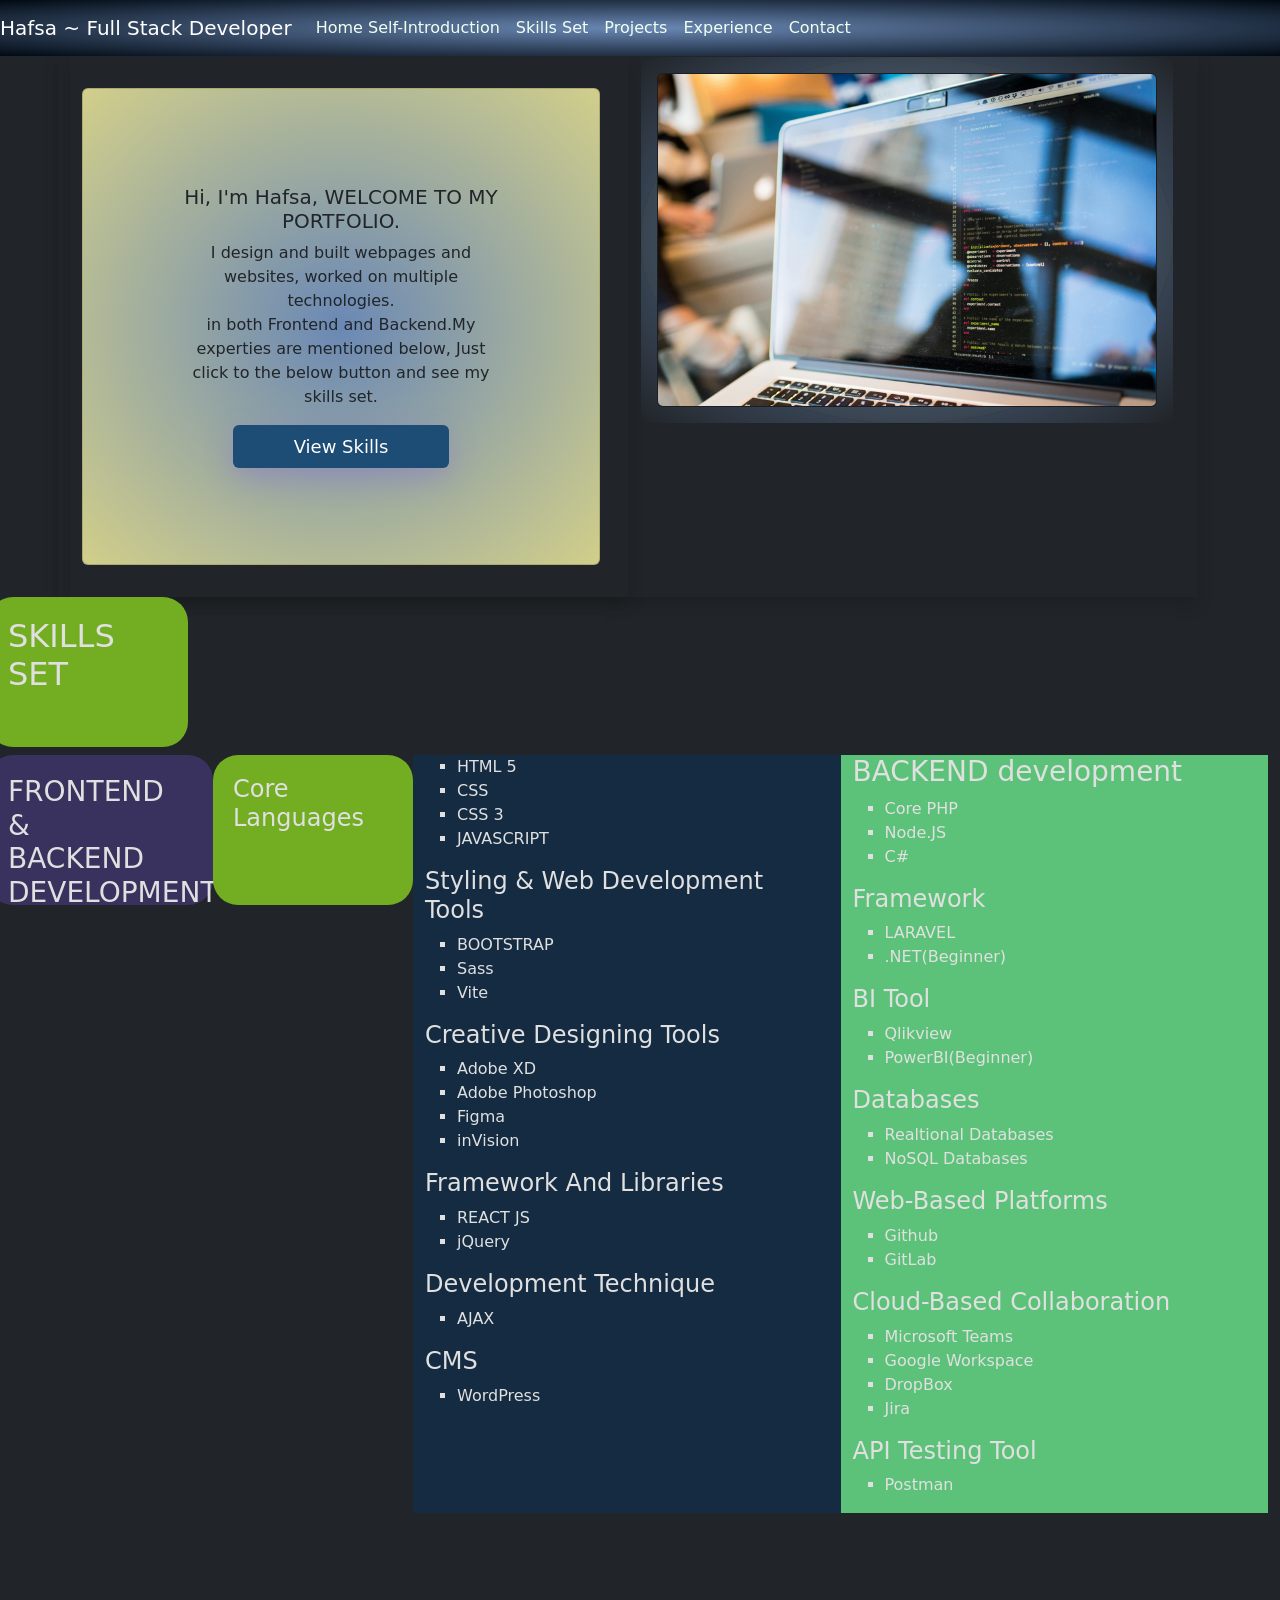
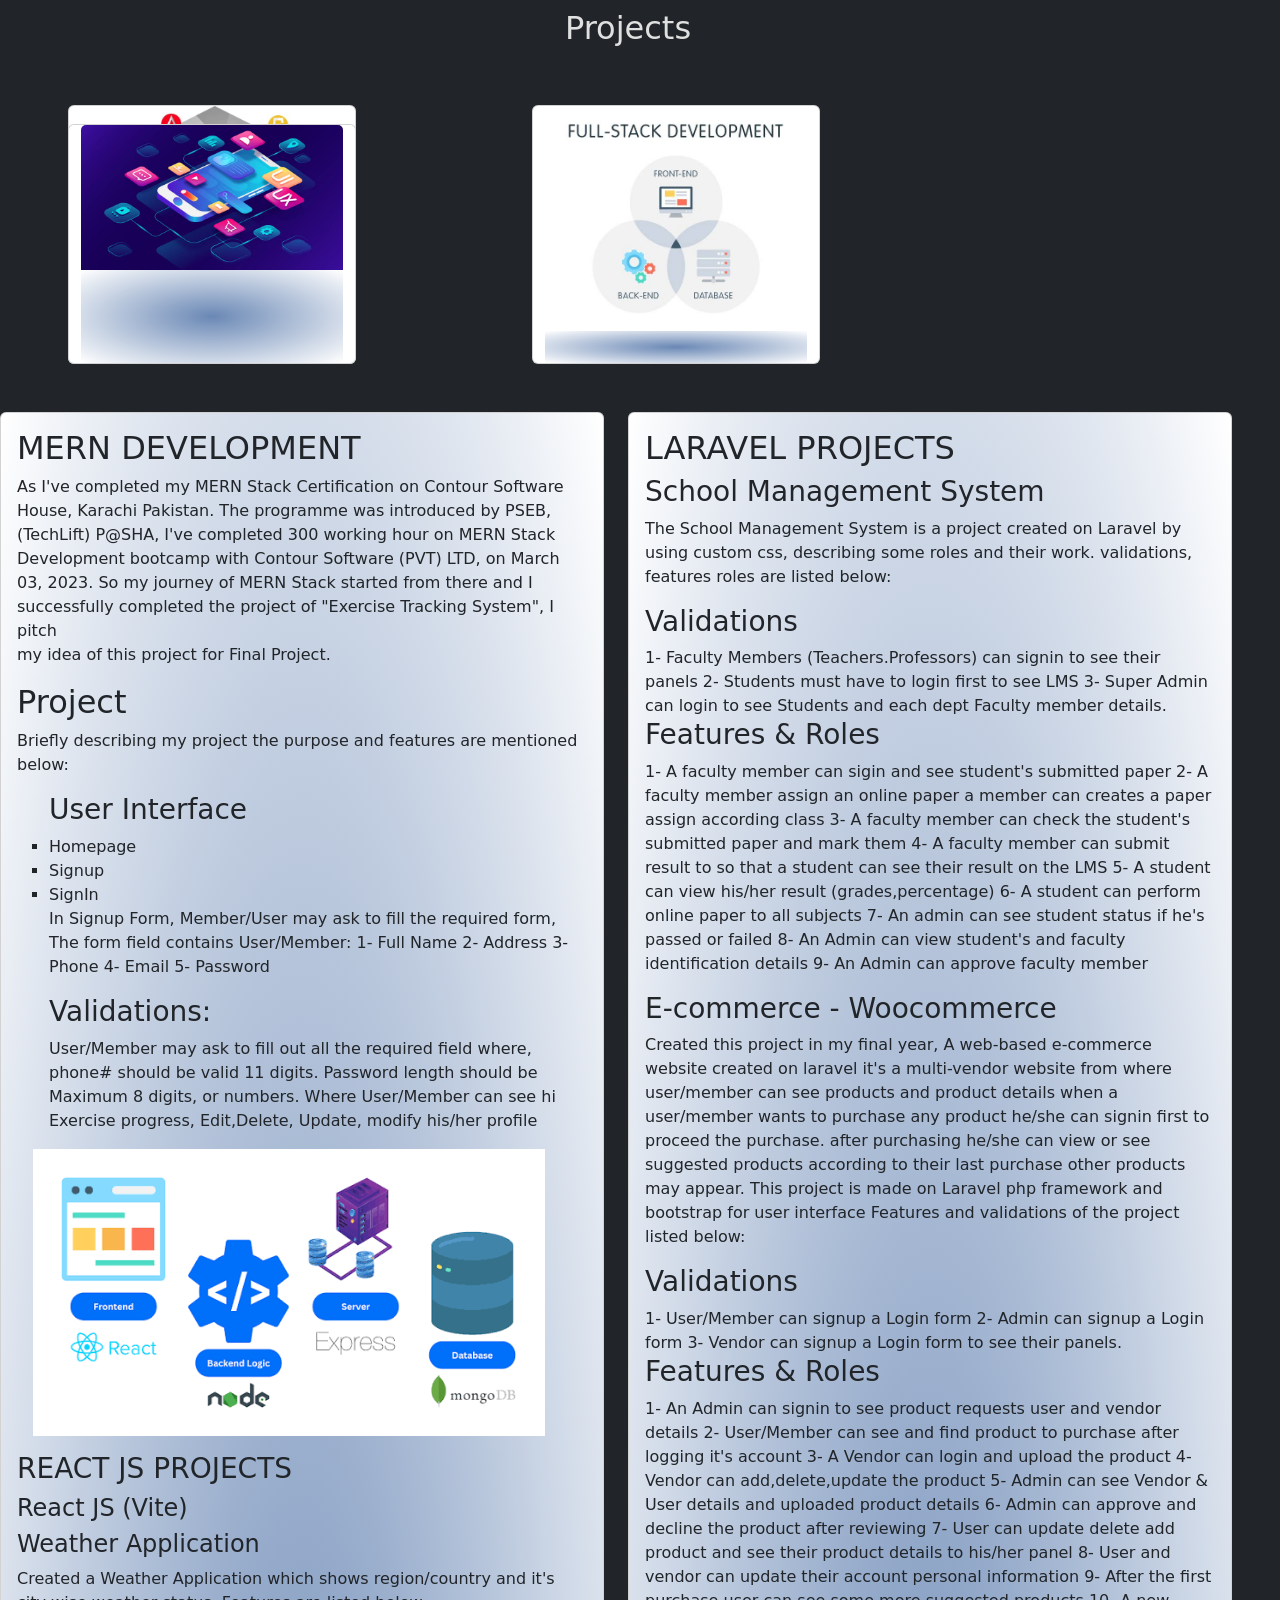
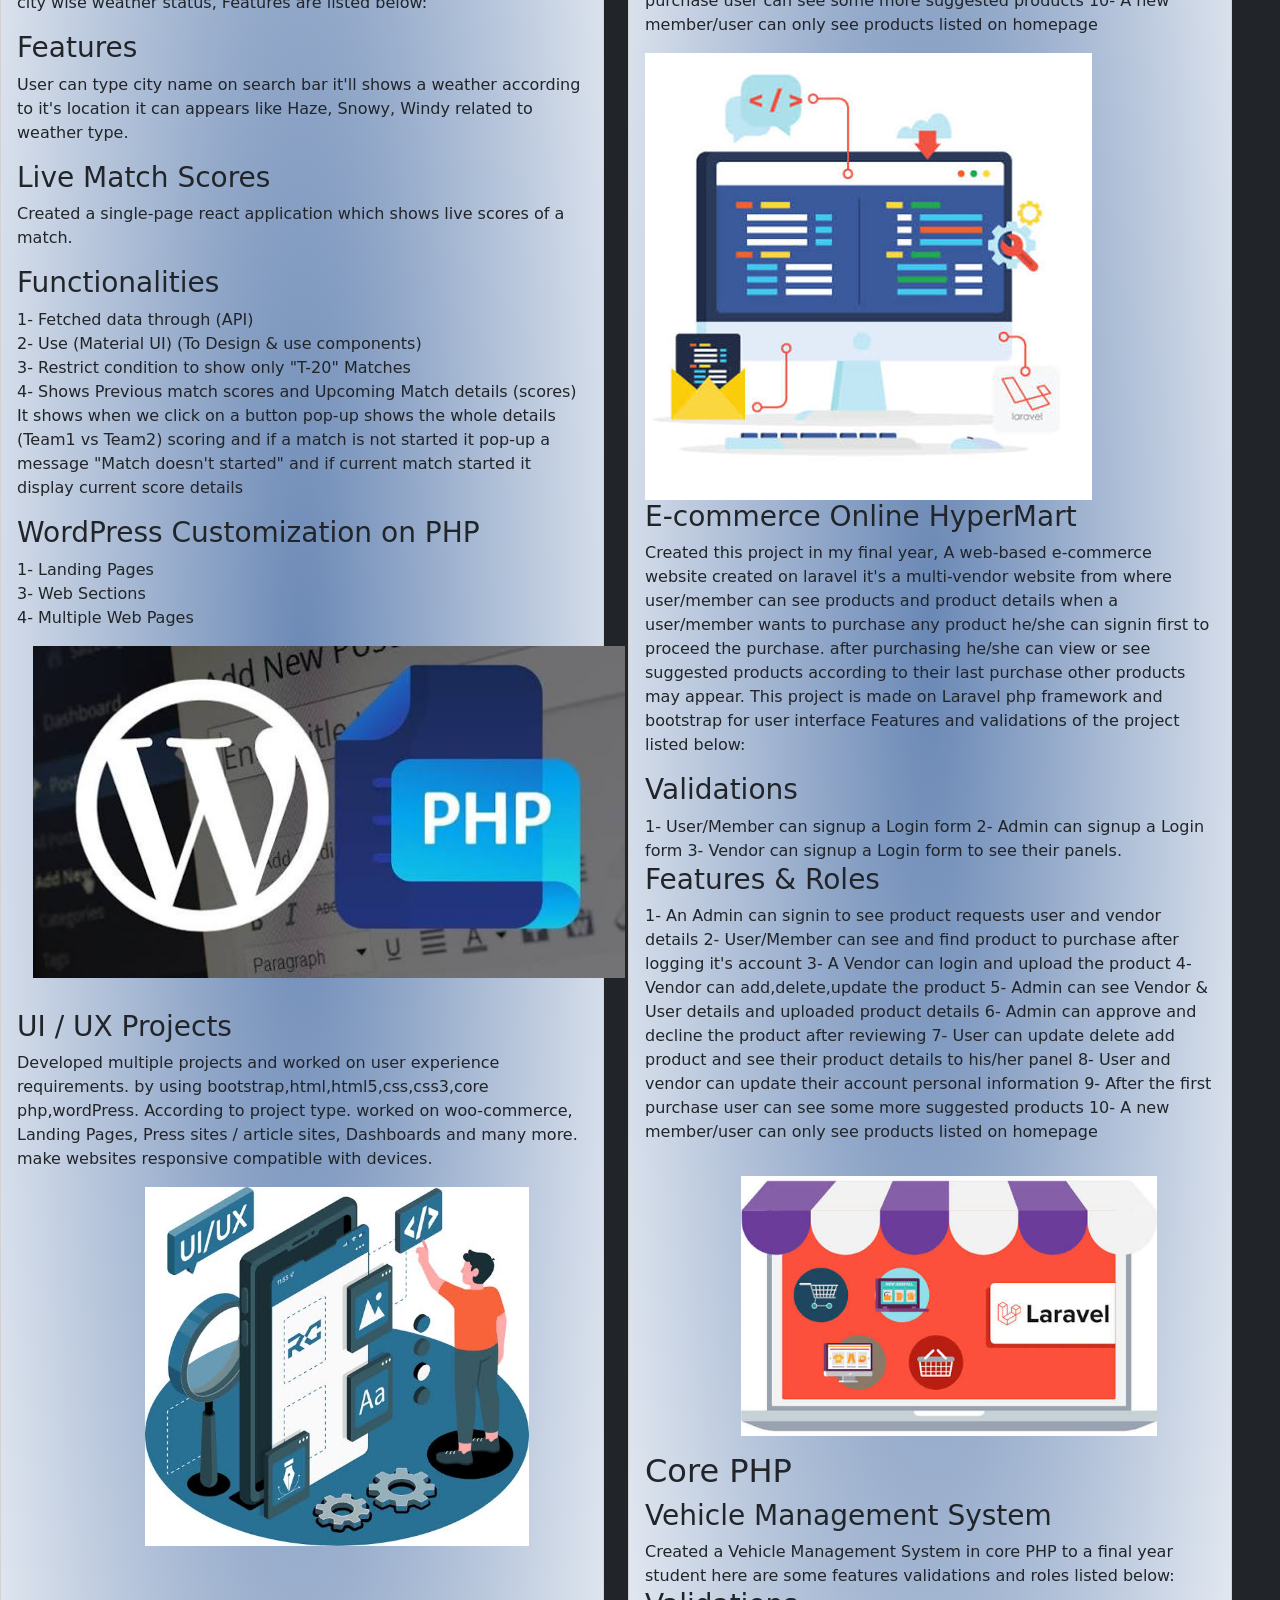
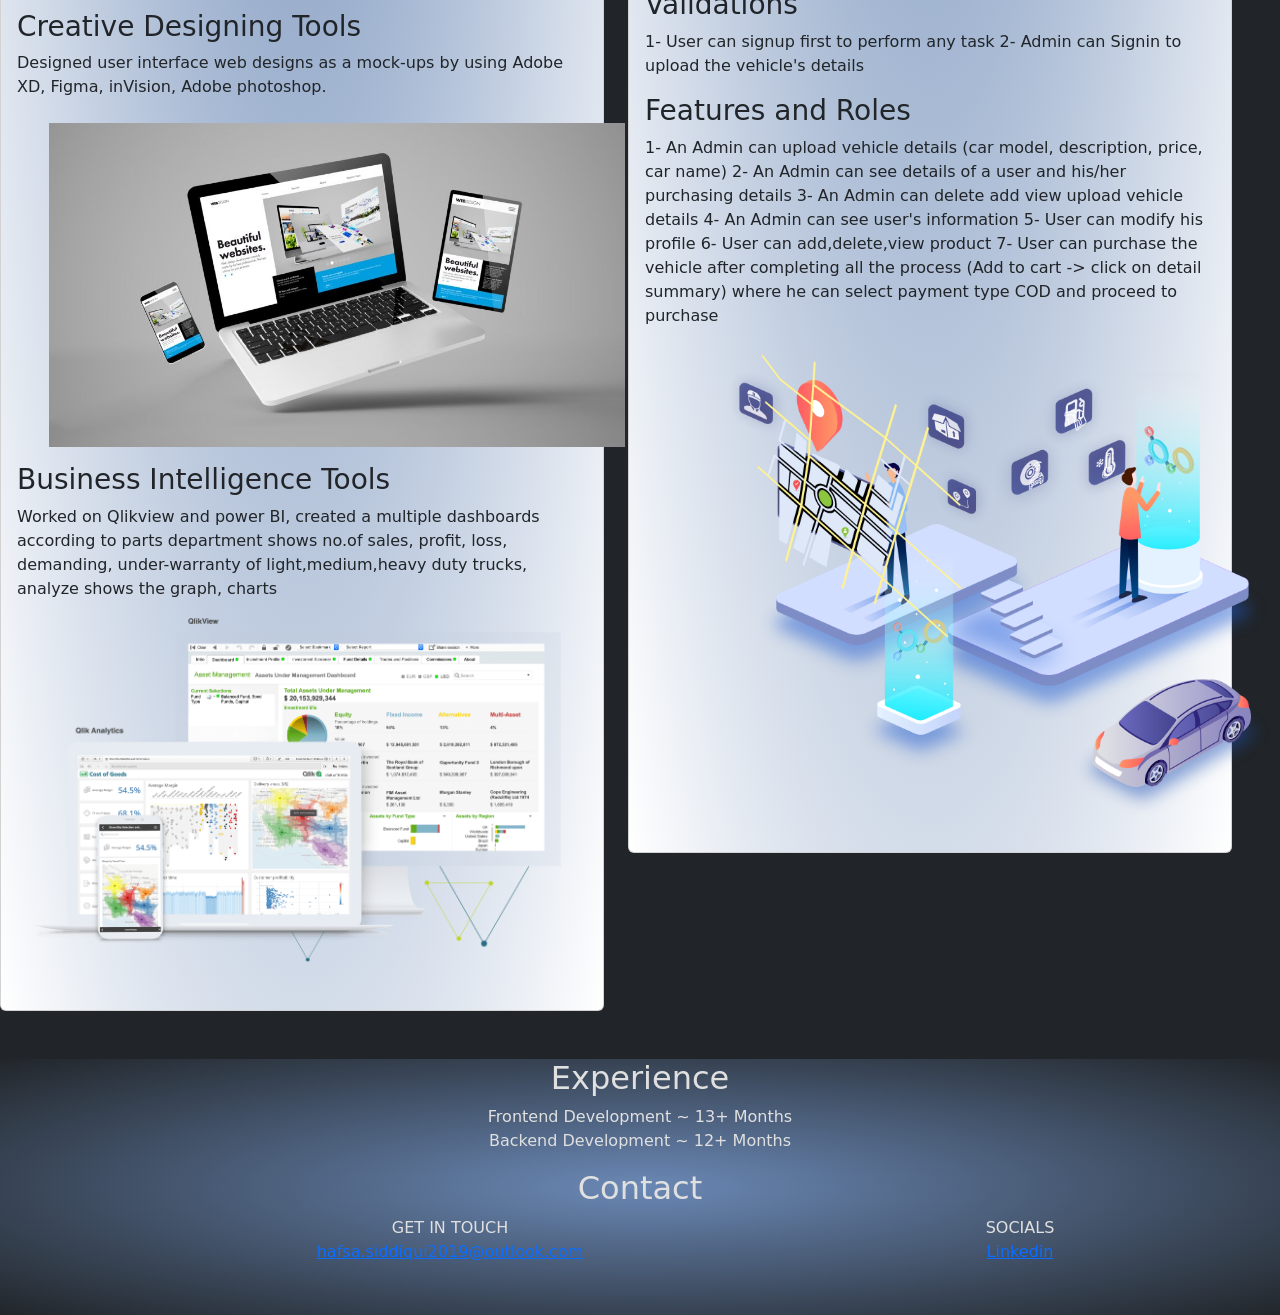
<file: index.html>
<!doctype html>
<html lang="en">

<head>
  <meta charset="utf-8">
  <meta name="viewport" content="width=device-width, initial-scale=1">
  <title>-portfolio-</title>
  <link href="https://cdn.jsdelivr.net/npm/bootstrap@5.3.7/dist/css/bootstrap.min.css" rel="stylesheet"
    integrity="sha384-LN+7fdVzj6u52u30Kp6M/trliBMCMKTyK833zpbD+pXdCLuTusPj697FH4R/5mcr" crossorigin="anonymous">
  <link rel="stylesheet" href="css/stylesheet.css">
 
  <style>
    ul.c {
      list-style-type: square;
    }
  </style>


</head>

<body class="home-pge">
  
  <nav class="navbar navbar-expand-lg navbar-dark bg-dark">
    <a class="navbar-brand" href="#">Hafsa ~ Full Stack Developer</a>
    <button class="navbar-toggler" type="button" data-toggle="collapse" data-target="#navbarSupportedContent"
      aria-controls="navbarSupportedContent" aria-expanded="false" aria-label="Toggle navigation">
      <span class="navbar-toggler-icon"></span>
    </button>

    <div class="collapse navbar-collapse" id="navbarSupportedContent">
      <ul class="navbar-nav mr-auto">
        <li class="nav-item active">
          <a class="nav-link" href="#home" id="home">Home <span class="sr-only">Self-Introduction</span></a>
        </li>
        <li class="nav-item">
          <a class="nav-link" href="#skills">Skills Set</a>
        </li>
        <li class="nav-item">
          <a class="nav-link" href="#projects" >Projects</a>
        </li>
        <!-- <li class="nav-item">
          <a class="nav-link" href="#technologies">Technologies</a>
        </li> -->
        <li class="nav-item">
          <a class="nav-link" href="#experience">Experience</a>
        </li>


        <li class="nav-item">
          <a class="nav-link" href="#contact">Contact</a>
        </li>


      </ul>

    </div>
  </nav>
  <div class="container text-center">


    <div class="row ">
      <div class="row shadow">
        <div class="col-sm-6 mb-3 mb-sm-0 shadow">
          <div class="card int">
            <div class="card-body crdintro">
              <h5 class="card-title">Hi, I'm Hafsa, WELCOME TO MY PORTFOLIO.</h5>
              <p class="card-text">I design and built webpages and websites, worked on multiple technologies. <br>
                in both Frontend and Backend.My experties are mentioned below, Just click to the below button and see my
                skills set. </p>
              <a href="#skills" class="btn btn-primary">View Skills</a>
            </div>
          </div>
        </div>


        <div class="col-sm-6">
          <div class="card crd-one">
            <div class="card-body img1-bdy">



              <div class="card text-bg-dark">
                <img src="assets/img/pexels-photo-1181271.jpeg" class=" card-img ellipse-image"
                  alt="An elliptical image">
                <div class="card-img-overlay">

                </div>
              </div>
            </div>
          </div>
        </div>
      </div>
     
    </div>
  </div>

  <div class="row clr-rw" id="skills">
    <h2 class="skillset">SKILLS SET</h2>
    <div class="row">
      <h3 class="frnt">FRONTEND &
        <br> BACKEND DEVELOPMENT 
      </h3>
      <h4 class="cor">Core Languages</h4>
      <div class="col boxfrnt">
        <ul class="c">
          <li>HTML 5</li>
          <li>CSS</li>
          <li>CSS 3</li>
          <li>JAVASCRIPT</li>

        </ul>


        <div class="col">
          <h4>Styling & Web Development Tools</h4>
          <ul class="c">
            <li>BOOTSTRAP</li>
            <li>Sass</li>
            <li>Vite</li>



          </ul>
        </div>


        <div class="col">
          <h4>Creative Designing Tools</h4>
          <ul class="c">
            <li>Adobe XD</li>
            <li>Adobe Photoshop</li>
            <li>Figma</li>
            <li>inVision</li>




          </ul>
        </div>


        <div class="col">
          <h4>Framework And Libraries</h4>
          <ul class="c">
            <li>REACT JS</li>
            <li>jQuery</li>



          </ul>
        </div>

        <div class="col">
          <h4>Development Technique</h4>
          <ul class="c">
            <li>AJAX</li>


          </ul>
        </div>

        <div class="col">
          <h4>CMS</h4>
          <ul class="c">
            <li>WordPress</li>


          </ul>
        </div>

      </div>


      <div class="col bcknd">
        <h3 class="bck">BACKEND development</h3>
        <!-- <h4>Core Languages</h4> -->
        <div class="col">
          <ul class="c">
            <li>Core PHP</li>
            <li>Node.JS</li>
            <li>C#</li>

          </ul>

        </div>



        <div class="col">
          <h4>Framework</h4>
          <ul class="c">
            <li>LARAVEL</li>
            <li>.NET(Beginner)</li>



          </ul>
        </div>


        <div class="col">
          <h4>BI Tool</h4>
          <ul class="c">
            <li>Qlikview</li>
            <li>PowerBI(Beginner)</li>



          </ul>
        </div>



        <div class="col">
          <h4>Databases</h4>
          <ul class="c">
            <li>Realtional Databases</li>
            <li>NoSQL Databases</li>



          </ul>
        </div>


        <div class="col">
          <h4>Web-Based Platforms</h4>
          <ul class="c">
            <li>Github</li>
            <li>GitLab</li>



          </ul>
        </div>

        <div class="col">
          <h4>Cloud-Based Collaboration</h4>
          <ul class="c">
            <li>Microsoft Teams</li>
            <li>Google Workspace</li>
            <li>DropBox</li>
            <li>Jira</li>





          </ul>
        </div>


        <div class="col">
          <h4>API Testing Tool</h4>
          <ul class="c">
            <li>Postman</li>




          </ul>
        </div>


      </div>

      <h2 class="stcks-rw" id="projects">Projects
      </h2>
      <div class="card one" style="width: 18rem;">
  <img class="card-img-top" src="assets/img/full-stack-php-developer.jpg" alt="Card image cap">
  <div class="card-body">

  </div>
</div>


<div class="card one" style="width: 18rem;">
  <img class="card-img-top" src="assets/img/flstck.jpg" alt="Card image cap">
  <div class="card-body">

  </div>
</div> 

<div class="card one" style="width: 18rem;">
  <img class="card-img-top" src="assets/img/uiuxmob.jpg" alt="Card image cap">
  <div class="card-body">

  </div>
</div>


      <!-- <section class="stckpro">
      <img src="assets/img/full-stack-php-developer.jpg" class="fullstack"> </img>
      <img src="assets/img/flstck.jpg" class="flstck"></img>


      </section> -->
      <div class="row">
  <div class="col-sm-6">
    <div class="card">
      <div class="card-body">
        <h2 class="card-title">MERN DEVELOPMENT</h2>
        <p class="card-text">
            As I've completed my MERN Stack Certification on Contour Software House, Karachi Pakistan.
          The programme was introduced by PSEB, (TechLift) P@SHA, I've completed 300 working hour on MERN
          Stack Development bootcamp with Contour Software (PVT) LTD, on March 03, 2023.

          So my journey of MERN Stack started from there and I successfully completed the project of
          "Exercise Tracking System",
          I pitch <br> my idea of this project for Final Project.

        <h2>Project</h2>
        <p>Briefly describing my project the purpose and features are mentioned below:

        <ul class="c">
          <h3>User Interface</h3>
          <li>Homepage</li>
          <li>Signup</li>
          <li>SignIn</li>
          <p>
            In Signup Form, Member/User may ask to fill the required form, The form field contains
            User/Member:
            1- Full Name
            2- Address
            3- Phone
            4- Email
            5- Password
          </p>

          <h3>Validations:</h3>
          <p>User/Member may ask to fill out all the required field where, phone# should be
            valid 11 digits.
            Password length should be Maximum 8 digits, or numbers.

            Where User/Member can see hi Exercise progress,
            Edit,Delete, Update, modify his/her profile
          </p>
        </ul>



        </p>

        </p>


        <!-- <img src="assets/img/KB-MERN-Featured.jpg" class="mrn" alt="An elliptical image" id="triangle-left"> -->
        <img src="assets/img/imagesmern.png" class="mrnimg" alt="An elliptical image" id="triangle-left">
        <h3>REACT JS PROJECTS</h3>
        <h4>React JS (Vite)</h4>
        <h4>Weather Application</h4>
        <p>
          Created a Weather Application which shows region/country and it's city wise weather status,
          Features are listed below:

        <h3>Features</h3>
        User can type city name on search bar it'll shows a weather according to
        it's location it can appears like Haze, Snowy, Windy related to weather type.

        </p>

        <h3>Live Match Scores</h3>
        <p> Created a single-page react application which shows live scores of a match.
        <h3>Functionalities</h3>

        1- Fetched data through (API) <br>
        2- Use (Material UI) (To Design & use components) <br>
        3- Restrict condition to show only "T-20" Matches <br>
        4- Shows Previous match scores and Upcoming Match details (scores) <br>

        It shows when we click on a button pop-up shows the whole details (Team1 vs Team2) scoring and if a match is not
        started it
        pop-up a message "Match doesn't started"

        and if current match started it display current score details

        </p>

        <h3>WordPress Customization on PHP</h3>
        <p>
          1- Landing Pages <br>
          3- Web Sections <br>
          4- Multiple Web Pages <br>
           <img src="assets/img/phpword.jpg" class="wrd"> </img>

        </p>

        <h3>UI / UX Projects</h3>
        Developed multiple projects and worked on user experience requirements.
        by using bootstrap,html,html5,css,css3,core php,wordPress. According to
        project type. worked on woo-commerce, Landing Pages, Press sites / article
        sites, Dashboards and many more. make websites responsive compatible with
        devices.
        <img src="assets/img/uiuxdev.jpg" class="ui">

        <h3>Creative Designing Tools</h3>
        <p>
          Designed user interface web designs as a mock-ups by using Adobe XD, Figma, inVision,
          Adobe photoshop.
          <img src="assets/img/sketch.jpg" class="ske">
        </p>

         
        <h3>Business Intelligence Tools </h3>
        <p>
          Worked on Qlikview and power BI, created a multiple dashboards according to
          parts department shows no.of sales, profit, loss, demanding, under-warranty
          of light,medium,heavy duty trucks, analyze shows the graph, charts
          <img src="assets/img/product-qlikview-from-qlikview-to-qlik-cloud-analytics_z6b5qx.png" class="qlik">
        </p>



      </div>
    </div>
  </div>
  <div class="col-sm-6">
    <div class="card">
      <div class="card-body">
<h2>LARAVEL PROJECTS</h2>
        <h3>School Management System</h3>
        <p>
          The School Management System is a project created on Laravel by using custom css, describing some roles and
          their
          work. validations, features roles are listed below:

        <h3>Validations</h3>
        1- Faculty Members (Teachers.Professors) can signin to see their panels
        2- Students must have to login first to see LMS
        3- Super Admin can login to see Students and each dept Faculty member details.


        <h3>Features & Roles</h3>
        1- A faculty member can sigin and see student's submitted paper
        2- A faculty member assign an online paper a member can creates a paper assign according class
        3- A faculty member can check the student's submitted paper and mark them
        4- A faculty member can submit result to so that a student can see their result on
        the LMS
        5- A student can view his/her result (grades,percentage)
        6- A student can perform online paper to all subjects
        7- An admin can see student status if he's passed or failed
        8- An Admin can view student's and faculty identification details
        9- An Admin can approve faculty member


        </p>




        <h3>E-commerce - Woocommerce </h3>
        <p>
          Created this project in my final year, A web-based e-commerce website created on laravel it's a
          multi-vendor website from where user/member can see products and product details when a user/member
          wants to purchase any product he/she can signin first to proceed the purchase. after purchasing he/she
          can view or see suggested products according to their last purchase other products may appear.
          This project is made on Laravel php framework and bootstrap for user interface

          Features and validations of the project listed below:


        <h3>Validations</h3>

        1- User/Member can signup a Login form
        2- Admin can signup a Login form
        3- Vendor can signup a Login form
        to see their panels.



        <h3>Features & Roles</h3>

        1- An Admin can signin to see product requests user and vendor details
        2- User/Member can see and find product to purchase after logging it's account
        3- A Vendor can login and upload the product
        4- Vendor can add,delete,update the product
        5- Admin can see Vendor & User details and uploaded product details
        6- Admin can approve and decline the product after reviewing
        7- User can update delete add product and see their product details to his/her panel
        8- User and vendor can update their account personal information
        9- After the first purchase user can see some more suggested products
        10- A new member/user can only see products listed on homepage

        </p>
         
        <img src="assets/img/laravelschl.jpg">

        <h3>E-commerce Online HyperMart </h3>
        <p>
          Created this project in my final year, A web-based e-commerce website created on laravel it's a
          multi-vendor website from where user/member can see products and product details when a user/member
          wants to purchase any product he/she can signin first to proceed the purchase. after purchasing he/she
          can view or see suggested products according to their last purchase other products may appear.
          This project is made on Laravel php framework and bootstrap for user interface

          Features and validations of the project listed below:


        <h3>Validations</h3>

        1- User/Member can signup a Login form
        2- Admin can signup a Login form
        3- Vendor can signup a Login form
        to see their panels.



        <h3>Features & Roles</h3>

        1- An Admin can signin to see product requests user and vendor details
        2- User/Member can see and find product to purchase after logging it's account
        3- A Vendor can login and upload the product
        4- Vendor can add,delete,update the product
        5- Admin can see Vendor & User details and uploaded product details
        6- Admin can approve and decline the product after reviewing
        7- User can update delete add product and see their product details to his/her panel
        8- User and vendor can update their account personal information
        9- After the first purchase user can see some more suggested products
        10- A new member/user can only see products listed on homepage

        </p>


      <img src="assets/img/webecom.jpg" class="lara">

        

       <h2>Core PHP</h2>
        <h3>Vehicle Management System</h3>
        Created a Vehicle Management System in core PHP to a final year student here are some features validations and
        roles
        listed below:

        <h3>Validations</h3>
        <p>
          1- User can signup first to perform any task
          2- Admin can Signin to upload the vehicle's details


        <h3>Features and Roles</h3>
        1- An Admin can upload vehicle details (car model, description, price, car name)
        2- An Admin can see details of a user and his/her purchasing details
        3- An Admin can delete add view upload vehicle details
        4- An Admin can see user's information
        5- User can modify his profile
        6- User can add,delete,view product
        7- User can purchase the vehicle after completing all the process (Add to cart -> click on detail summary)
        where he can select payment type COD and proceed to purchase

        </p>

        <img src="assets/img/vehicle-management-system-img.png" class="vh">


      </div>
    </div>
  </div>
</div>



    </div>


    <div class="col exp">
      <h2  id="experience">Experience</h2>
      <p>Frontend Development ~ 13+ Months
        <br>
        Backend Development ~ 12+ Months
      </p>
        <h2 id="contact">Contact</h2>
    <div class="container text-center">

      <div class="row ftr-clr">
        <div class="col-8">GET IN TOUCH
          <p><a href="mailto:hafsa.siddiqui2019@outlook.com">hafsa.siddiqui2019@outlook.com</a></p>

          <p></p>
        </div>
        <div class="col-4">SOCIALS

          <p><a href="https://www.linkedin.com/in/hafsa-siddiqui-737835108/" target="_blank">Linkedin</a></p>


        </div>
      </div>
    </div>

    </div>

   





    <script src="https://cdn.jsdelivr.net/npm/bootstrap@5.3.7/dist/js/bootstrap.bundle.min.js"
      integrity="sha384-ndDqU0Gzau9qJ1lfW4pNLlhNTkCfHzAVBReH9diLvGRem5+R9g2FzA8ZGN954O5Q"
      crossorigin="anonymous"></script>

</body>

</html>
</file>
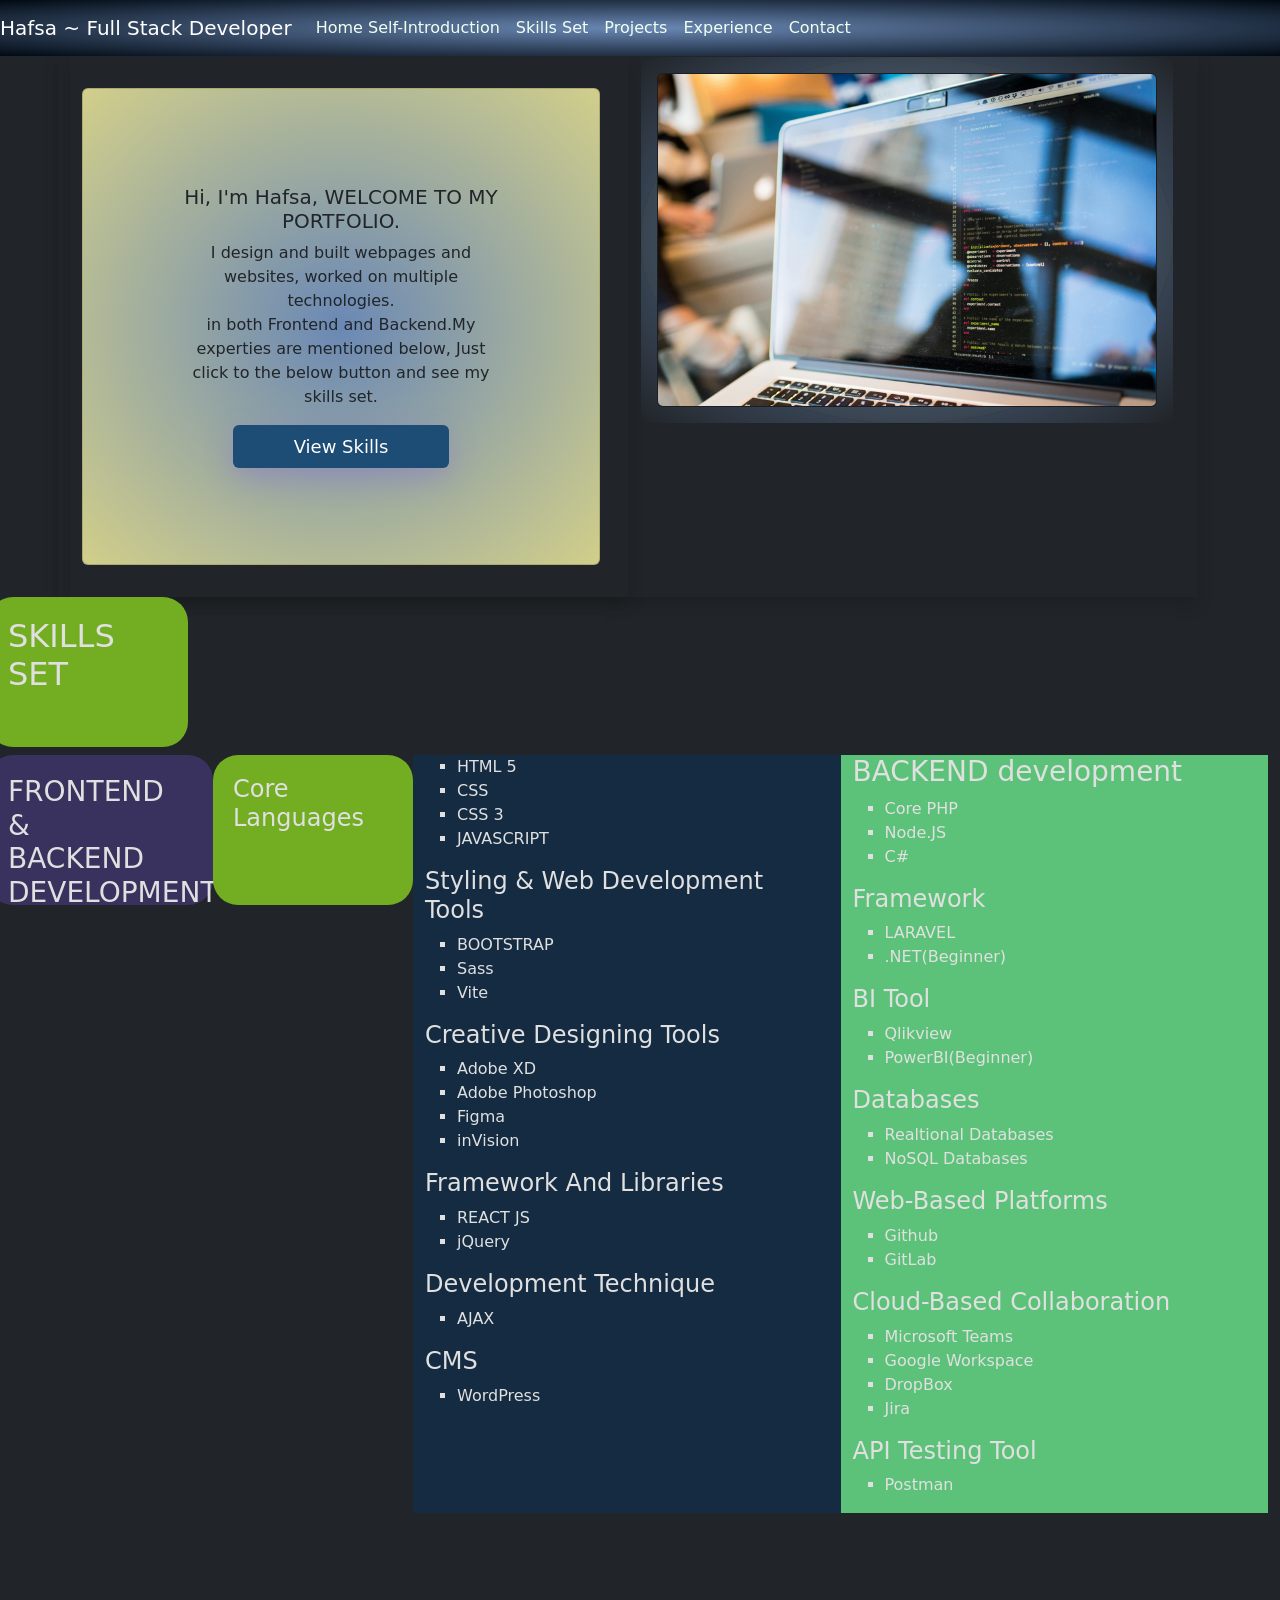
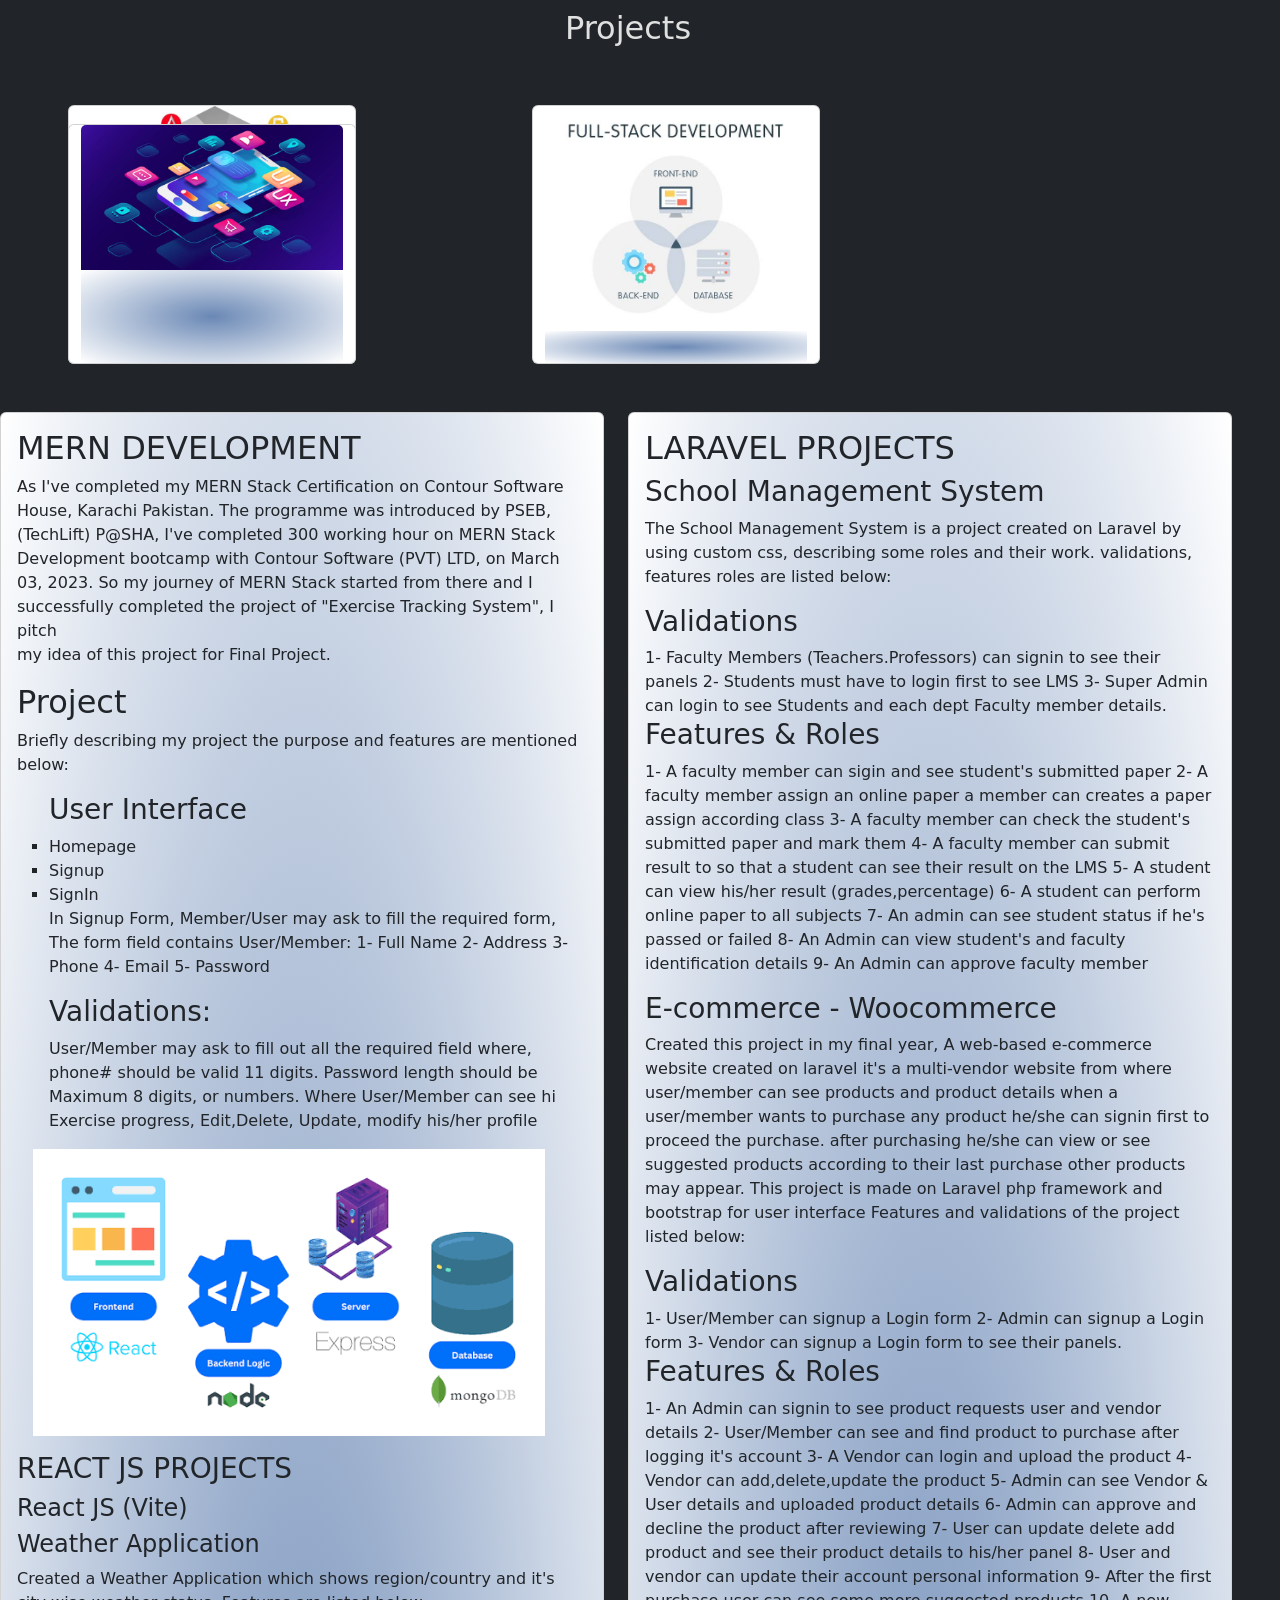
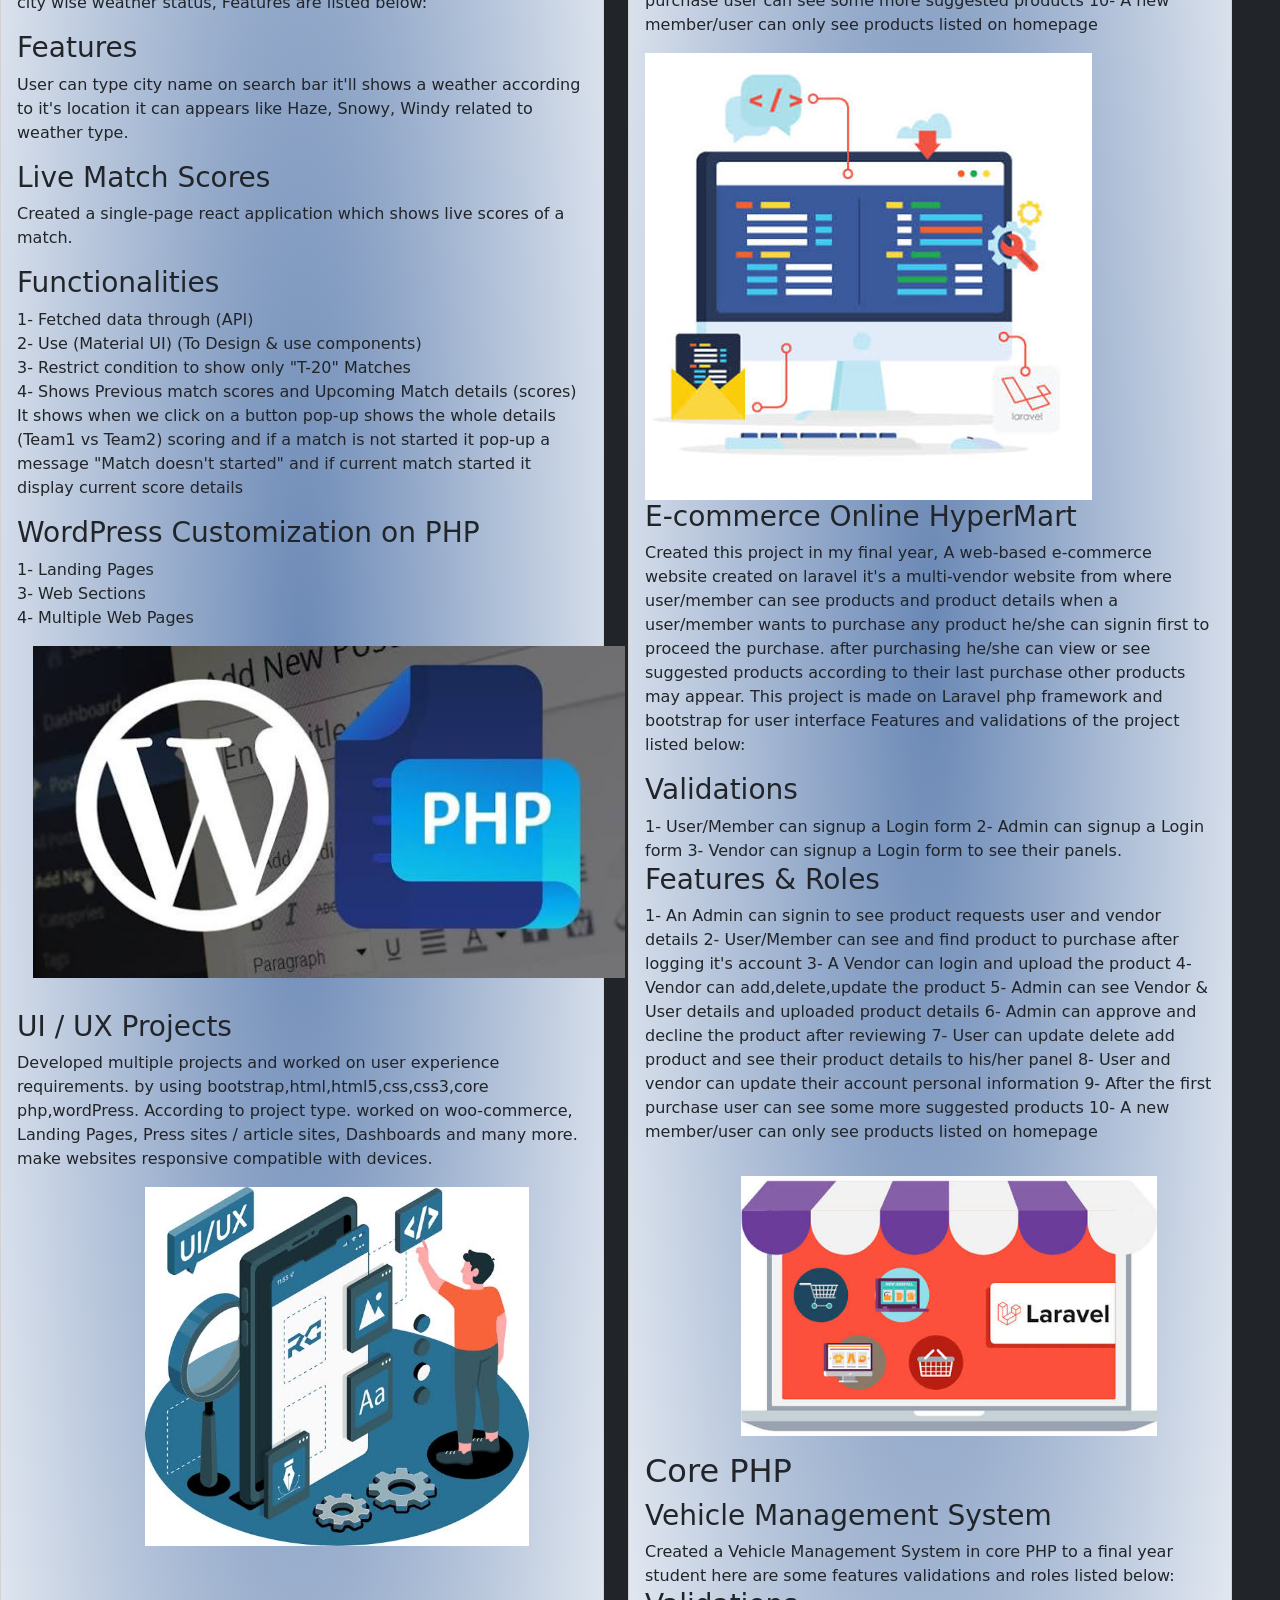
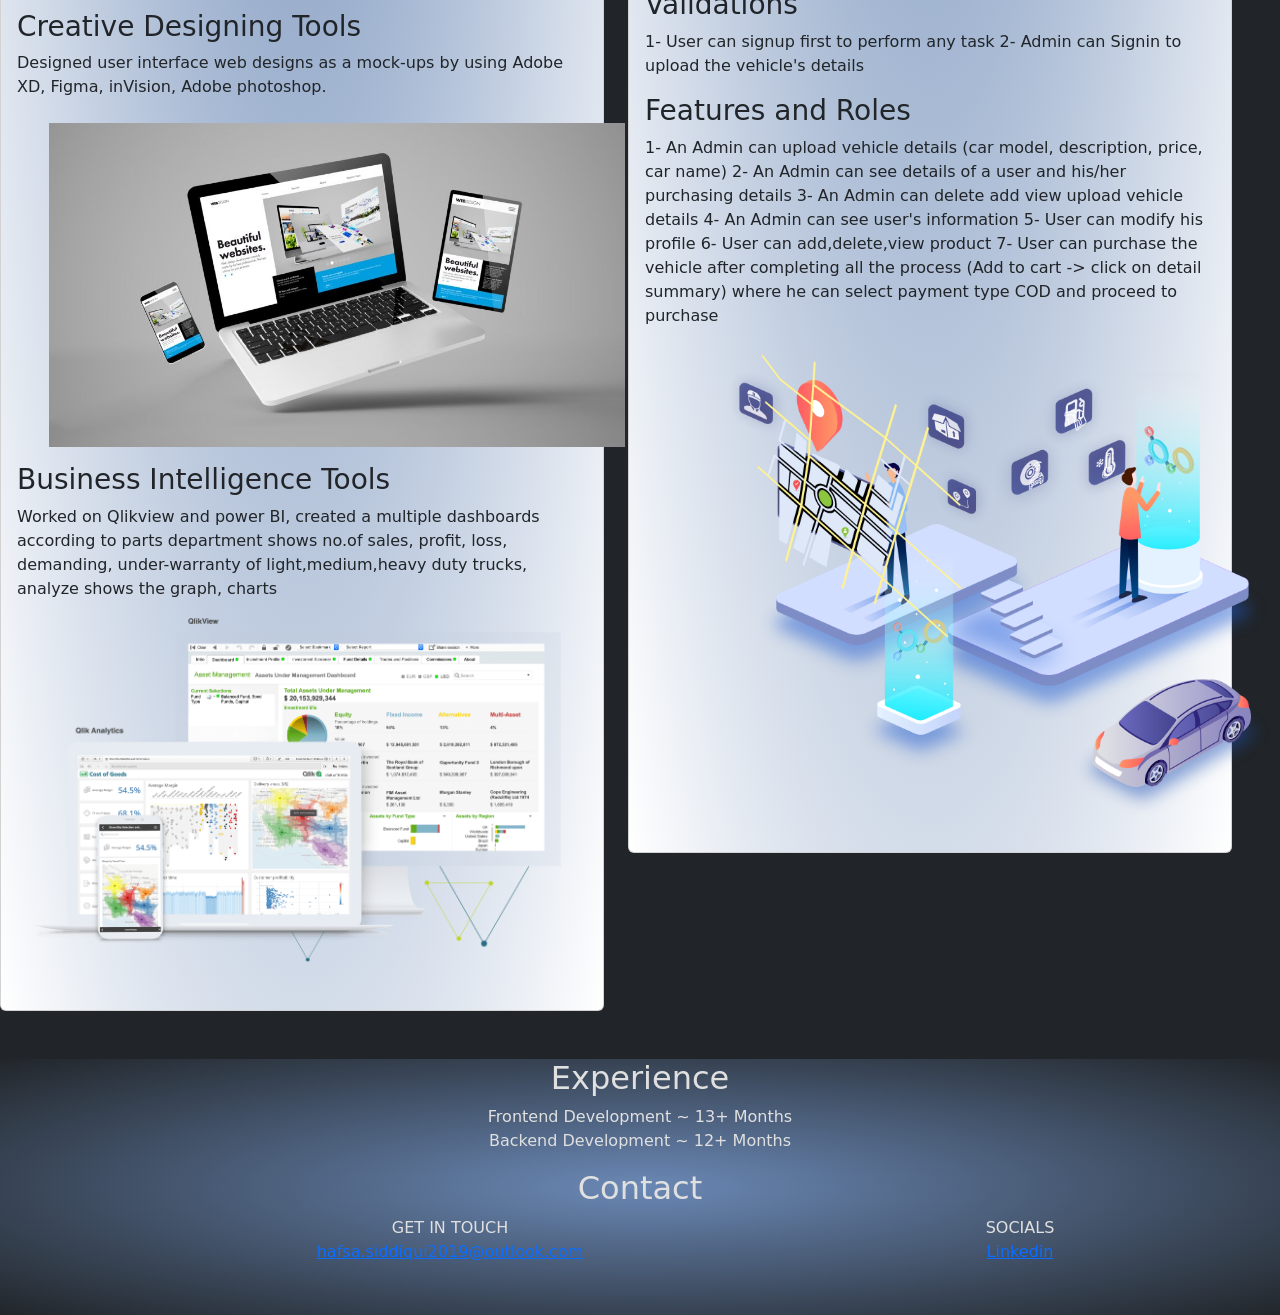
<file: frontendportfolio.html>
<!doctype html>
<html lang="en">

<head>
  <meta charset="utf-8">
  <meta name="viewport" content="width=device-width, initial-scale=1">
  <title>-portfolio-</title>
  <link href="https://cdn.jsdelivr.net/npm/bootstrap@5.3.7/dist/css/bootstrap.min.css" rel="stylesheet"
    integrity="sha384-LN+7fdVzj6u52u30Kp6M/trliBMCMKTyK833zpbD+pXdCLuTusPj697FH4R/5mcr" crossorigin="anonymous">
  <link rel="stylesheet" href="css/stylesheet.css">
 
  <style>
    ul.c {
      list-style-type: square;
    }
  </style>


</head>

<body class="home-pge">
  
  <nav class="navbar navbar-expand-lg navbar-dark bg-dark">
    <a class="navbar-brand" href="#">Hafsa ~ Full Stack Developer</a>
    <button class="navbar-toggler" type="button" data-toggle="collapse" data-target="#navbarSupportedContent"
      aria-controls="navbarSupportedContent" aria-expanded="false" aria-label="Toggle navigation">
      <span class="navbar-toggler-icon"></span>
    </button>

    <div class="collapse navbar-collapse" id="navbarSupportedContent">
      <ul class="navbar-nav mr-auto">
        <li class="nav-item active">
          <a class="nav-link" href="#home" id="home">Home <span class="sr-only">Self-Introduction</span></a>
        </li>
        <li class="nav-item">
          <a class="nav-link" href="#skills">Skills Set</a>
        </li>
        <li class="nav-item">
          <a class="nav-link" href="#projects" >Projects</a>
        </li>
        <!-- <li class="nav-item">
          <a class="nav-link" href="#technologies">Technologies</a>
        </li> -->
        <li class="nav-item">
          <a class="nav-link" href="#experience">Experience</a>
        </li>


        <li class="nav-item">
          <a class="nav-link" href="#contact">Contact</a>
        </li>


      </ul>

    </div>
  </nav>
  <div class="container text-center">


    <div class="row ">
      <div class="row shadow">
        <div class="col-sm-6 mb-3 mb-sm-0 shadow">
          <div class="card int">
            <div class="card-body crdintro">
              <h5 class="card-title">Hi, I'm Hafsa, WELCOME TO MY PORTFOLIO.</h5>
              <p class="card-text">I design and built webpages and websites, worked on multiple technologies. <br>
                in both Frontend and Backend.My experties are mentioned below, Just click to the below button and see my
                skills set. </p>
              <a href="#skills" class="btn btn-primary">View Skills</a>
            </div>
          </div>
        </div>


        <div class="col-sm-6">
          <div class="card crd-one">
            <div class="card-body img1-bdy">



              <div class="card text-bg-dark">
                <img src="assets/img/pexels-photo-1181271.jpeg" class=" card-img ellipse-image"
                  alt="An elliptical image">
                <div class="card-img-overlay">

                </div>
              </div>
            </div>
          </div>
        </div>
      </div>
     
    </div>
  </div>

  <div class="row clr-rw" id="skills">
    <h2 class="skillset">SKILLS SET</h2>
    <div class="row">
      <h3 class="frnt">FRONTEND &
        <br> BACKEND DEVELOPMENT 
      </h3>
      <h4 class="cor">Core Languages</h4>
      <div class="col boxfrnt">
        <ul class="c">
          <li>HTML 5</li>
          <li>CSS</li>
          <li>CSS 3</li>
          <li>JAVASCRIPT</li>

        </ul>


        <div class="col">
          <h4>Styling & Web Development Tools</h4>
          <ul class="c">
            <li>BOOTSTRAP</li>
            <li>Sass</li>
            <li>Vite</li>



          </ul>
        </div>


        <div class="col">
          <h4>Creative Designing Tools</h4>
          <ul class="c">
            <li>Adobe XD</li>
            <li>Adobe Photoshop</li>
            <li>Figma</li>
            <li>inVision</li>




          </ul>
        </div>


        <div class="col">
          <h4>Framework And Libraries</h4>
          <ul class="c">
            <li>REACT JS</li>
            <li>jQuery</li>



          </ul>
        </div>

        <div class="col">
          <h4>Development Technique</h4>
          <ul class="c">
            <li>AJAX</li>


          </ul>
        </div>

        <div class="col">
          <h4>CMS</h4>
          <ul class="c">
            <li>WordPress</li>


          </ul>
        </div>

      </div>


      <div class="col bcknd">
        <h3 class="bck">BACKEND development</h3>
        <!-- <h4>Core Languages</h4> -->
        <div class="col">
          <ul class="c">
            <li>Core PHP</li>
            <li>Node.JS</li>
            <li>C#</li>

          </ul>

        </div>



        <div class="col">
          <h4>Framework</h4>
          <ul class="c">
            <li>LARAVEL</li>
            <li>.NET(Beginner)</li>



          </ul>
        </div>


        <div class="col">
          <h4>BI Tool</h4>
          <ul class="c">
            <li>Qlikview</li>
            <li>PowerBI(Beginner)</li>



          </ul>
        </div>



        <div class="col">
          <h4>Databases</h4>
          <ul class="c">
            <li>Realtional Databases</li>
            <li>NoSQL Databases</li>



          </ul>
        </div>


        <div class="col">
          <h4>Web-Based Platforms</h4>
          <ul class="c">
            <li>Github</li>
            <li>GitLab</li>



          </ul>
        </div>

        <div class="col">
          <h4>Cloud-Based Collaboration</h4>
          <ul class="c">
            <li>Microsoft Teams</li>
            <li>Google Workspace</li>
            <li>DropBox</li>
            <li>Jira</li>





          </ul>
        </div>


        <div class="col">
          <h4>API Testing Tool</h4>
          <ul class="c">
            <li>Postman</li>




          </ul>
        </div>


      </div>

      <h2 class="stcks-rw" id="projects">Projects
      </h2>
      <div class="card one" style="width: 18rem;">
  <img class="card-img-top" src="assets/img/full-stack-php-developer.jpg" alt="Card image cap">
  <div class="card-body">

  </div>
</div>


<div class="card one" style="width: 18rem;">
  <img class="card-img-top" src="assets/img/flstck.jpg" alt="Card image cap">
  <div class="card-body">

  </div>
</div> 

<div class="card one" style="width: 18rem;">
  <img class="card-img-top" src="assets/img/uiuxmob.jpg" alt="Card image cap">
  <div class="card-body">

  </div>
</div>


      <!-- <section class="stckpro">
      <img src="assets/img/full-stack-php-developer.jpg" class="fullstack"> </img>
      <img src="assets/img/flstck.jpg" class="flstck"></img>


      </section> -->
      <div class="row">
  <div class="col-sm-6">
    <div class="card">
      <div class="card-body">
        <h2 class="card-title">MERN DEVELOPMENT</h2>
        <p class="card-text">
            As I've completed my MERN Stack Certification on Contour Software House, Karachi Pakistan.
          The programme was introduced by PSEB, (TechLift) P@SHA, I've completed 300 working hour on MERN
          Stack Development bootcamp with Contour Software (PVT) LTD, on March 03, 2023.

          So my journey of MERN Stack started from there and I successfully completed the project of
          "Exercise Tracking System",
          I pitch <br> my idea of this project for Final Project.

        <h2>Project</h2>
        <p>Briefly describing my project the purpose and features are mentioned below:

        <ul class="c">
          <h3>User Interface</h3>
          <li>Homepage</li>
          <li>Signup</li>
          <li>SignIn</li>
          <p>
            In Signup Form, Member/User may ask to fill the required form, The form field contains
            User/Member:
            1- Full Name
            2- Address
            3- Phone
            4- Email
            5- Password
          </p>

          <h3>Validations:</h3>
          <p>User/Member may ask to fill out all the required field where, phone# should be
            valid 11 digits.
            Password length should be Maximum 8 digits, or numbers.

            Where User/Member can see hi Exercise progress,
            Edit,Delete, Update, modify his/her profile
          </p>
        </ul>



        </p>

        </p>


        <!-- <img src="assets/img/KB-MERN-Featured.jpg" class="mrn" alt="An elliptical image" id="triangle-left"> -->
        <img src="assets/img/imagesmern.png" class="mrnimg" alt="An elliptical image" id="triangle-left">
        <h3>REACT JS PROJECTS</h3>
        <h4>React JS (Vite)</h4>
        <h4>Weather Application</h4>
        <p>
          Created a Weather Application which shows region/country and it's city wise weather status,
          Features are listed below:

        <h3>Features</h3>
        User can type city name on search bar it'll shows a weather according to
        it's location it can appears like Haze, Snowy, Windy related to weather type.

        </p>

        <h3>Live Match Scores</h3>
        <p> Created a single-page react application which shows live scores of a match.
        <h3>Functionalities</h3>

        1- Fetched data through (API) <br>
        2- Use (Material UI) (To Design & use components) <br>
        3- Restrict condition to show only "T-20" Matches <br>
        4- Shows Previous match scores and Upcoming Match details (scores) <br>

        It shows when we click on a button pop-up shows the whole details (Team1 vs Team2) scoring and if a match is not
        started it
        pop-up a message "Match doesn't started"

        and if current match started it display current score details

        </p>

        <h3>WordPress Customization on PHP</h3>
        <p>
          1- Landing Pages <br>
          3- Web Sections <br>
          4- Multiple Web Pages <br>
           <img src="assets/img/phpword.jpg" class="wrd"> </img>

        </p>

        <h3>UI / UX Projects</h3>
        Developed multiple projects and worked on user experience requirements.
        by using bootstrap,html,html5,css,css3,core php,wordPress. According to
        project type. worked on woo-commerce, Landing Pages, Press sites / article
        sites, Dashboards and many more. make websites responsive compatible with
        devices.
        <img src="assets/img/uiuxdev.jpg" class="ui">

        <h3>Creative Designing Tools</h3>
        <p>
          Designed user interface web designs as a mock-ups by using Adobe XD, Figma, inVision,
          Adobe photoshop.
          <img src="assets/img/sketch.jpg" class="ske">
        </p>

         
        <h3>Business Intelligence Tools </h3>
        <p>
          Worked on Qlikview and power BI, created a multiple dashboards according to
          parts department shows no.of sales, profit, loss, demanding, under-warranty
          of light,medium,heavy duty trucks, analyze shows the graph, charts
          <img src="assets/img/product-qlikview-from-qlikview-to-qlik-cloud-analytics_z6b5qx.png" class="qlik">
        </p>



      </div>
    </div>
  </div>
  <div class="col-sm-6">
    <div class="card">
      <div class="card-body">
<h2>LARAVEL PROJECTS</h2>
        <h3>School Management System</h3>
        <p>
          The School Management System is a project created on Laravel by using custom css, describing some roles and
          their
          work. validations, features roles are listed below:

        <h3>Validations</h3>
        1- Faculty Members (Teachers.Professors) can signin to see their panels
        2- Students must have to login first to see LMS
        3- Super Admin can login to see Students and each dept Faculty member details.


        <h3>Features & Roles</h3>
        1- A faculty member can sigin and see student's submitted paper
        2- A faculty member assign an online paper a member can creates a paper assign according class
        3- A faculty member can check the student's submitted paper and mark them
        4- A faculty member can submit result to so that a student can see their result on
        the LMS
        5- A student can view his/her result (grades,percentage)
        6- A student can perform online paper to all subjects
        7- An admin can see student status if he's passed or failed
        8- An Admin can view student's and faculty identification details
        9- An Admin can approve faculty member


        </p>




        <h3>E-commerce - Woocommerce </h3>
        <p>
          Created this project in my final year, A web-based e-commerce website created on laravel it's a
          multi-vendor website from where user/member can see products and product details when a user/member
          wants to purchase any product he/she can signin first to proceed the purchase. after purchasing he/she
          can view or see suggested products according to their last purchase other products may appear.
          This project is made on Laravel php framework and bootstrap for user interface

          Features and validations of the project listed below:


        <h3>Validations</h3>

        1- User/Member can signup a Login form
        2- Admin can signup a Login form
        3- Vendor can signup a Login form
        to see their panels.



        <h3>Features & Roles</h3>

        1- An Admin can signin to see product requests user and vendor details
        2- User/Member can see and find product to purchase after logging it's account
        3- A Vendor can login and upload the product
        4- Vendor can add,delete,update the product
        5- Admin can see Vendor & User details and uploaded product details
        6- Admin can approve and decline the product after reviewing
        7- User can update delete add product and see their product details to his/her panel
        8- User and vendor can update their account personal information
        9- After the first purchase user can see some more suggested products
        10- A new member/user can only see products listed on homepage

        </p>
         
        <img src="assets/img/laravelschl.jpg">

        <h3>E-commerce Online HyperMart </h3>
        <p>
          Created this project in my final year, A web-based e-commerce website created on laravel it's a
          multi-vendor website from where user/member can see products and product details when a user/member
          wants to purchase any product he/she can signin first to proceed the purchase. after purchasing he/she
          can view or see suggested products according to their last purchase other products may appear.
          This project is made on Laravel php framework and bootstrap for user interface

          Features and validations of the project listed below:


        <h3>Validations</h3>

        1- User/Member can signup a Login form
        2- Admin can signup a Login form
        3- Vendor can signup a Login form
        to see their panels.



        <h3>Features & Roles</h3>

        1- An Admin can signin to see product requests user and vendor details
        2- User/Member can see and find product to purchase after logging it's account
        3- A Vendor can login and upload the product
        4- Vendor can add,delete,update the product
        5- Admin can see Vendor & User details and uploaded product details
        6- Admin can approve and decline the product after reviewing
        7- User can update delete add product and see their product details to his/her panel
        8- User and vendor can update their account personal information
        9- After the first purchase user can see some more suggested products
        10- A new member/user can only see products listed on homepage

        </p>


      <img src="assets/img/webecom.jpg" class="lara">

        

       <h2>Core PHP</h2>
        <h3>Vehicle Management System</h3>
        Created a Vehicle Management System in core PHP to a final year student here are some features validations and
        roles
        listed below:

        <h3>Validations</h3>
        <p>
          1- User can signup first to perform any task
          2- Admin can Signin to upload the vehicle's details


        <h3>Features and Roles</h3>
        1- An Admin can upload vehicle details (car model, description, price, car name)
        2- An Admin can see details of a user and his/her purchasing details
        3- An Admin can delete add view upload vehicle details
        4- An Admin can see user's information
        5- User can modify his profile
        6- User can add,delete,view product
        7- User can purchase the vehicle after completing all the process (Add to cart -> click on detail summary)
        where he can select payment type COD and proceed to purchase

        </p>

        <img src="assets/img/vehicle-management-system-img.png" class="vh">


      </div>
    </div>
  </div>
</div>



    </div>


    <div class="col exp">
      <h2  id="experience">Experience</h2>
      <p>Frontend Development ~ 13+ Months
        <br>
        Backend Development ~ 12+ Months
      </p>
        <h2 id="contact">Contact</h2>
    <div class="container text-center">

      <div class="row ftr-clr">
        <div class="col-8">GET IN TOUCH
          <p><a href="mailto:hafsa.siddiqui2019@outlook.com">hafsa.siddiqui2019@outlook.com</a></p>

          <p></p>
        </div>
        <div class="col-4">SOCIALS

          <p><a href="https://www.linkedin.com/in/hafsa-siddiqui-737835108/" target="_blank">Linkedin</a></p>


        </div>
      </div>
    </div>

    </div>

   





    <script src="https://cdn.jsdelivr.net/npm/bootstrap@5.3.7/dist/js/bootstrap.bundle.min.js"
      integrity="sha384-ndDqU0Gzau9qJ1lfW4pNLlhNTkCfHzAVBReH9diLvGRem5+R9g2FzA8ZGN954O5Q"
      crossorigin="anonymous"></script>

</body>

</html>
</file>
<file: css/stylesheet.css>
/* .home-pge{
content: url("../assets/img/bg1.jpg");
} */


body.home-pge {
    color: 2C3930;
    background-color: #212529;
}
.container.text-center {
    color: seashell;
}


.card.crd-one {
     background: #947b000b;
     border-radius: 80%;
  /* border-radius: 50%;
  height: 50px;
  position: absolute;
  width: 50px; */

  animation: bounceIn 2s .5s;
    /* animation: pulse 1s ease infinite; */
}

.row.clr-rw {
    color: #E0E0E0;
}
.row.ftr-clr {
  color: #E0E0E0;

}


img.card-img.circle-image {
    margin: 1em -27em 4em -34em;
    border-radius: 31px;
    width: 107%;
    /* background-color: white; */
    /* box-shadow: 0 4px 8px 0 rgba(0, 0, 0, 0.2), 0 6px 20px 0 rgba(0, 0, 0, 0.19); */
    margin-bottom: 25px;
}

.card.uiux {
    margin: -10em 0em 0em 51em;
    border-radius: 3em;
} 
img.card-img-top.uiux {
    border-radius: 3em;
}
.row.tech {
    padding: 2em;
}

h5.card-title.tc {
    margin: 1em;
}
.col.boxfrnt {
    /* padding: 45em 25em !important; */
    /* text-align: center; */
    background:#142b42 !important;
    margin-bottom: 30em !important;
}
h3.frnt {
    border-radius: 25px;
    background-color: #39325e;
    padding: 20px;
    width: 225px;
    height: 150px;
}

h4.cor {
    border-radius: 25px;
    background-color: #73AD21;
    padding: 20px;
    width: 200px;
    height: 150px;
}

.col.bcknd {
    background: #5dc279 !important;
    margin-bottom: 30em !important;
}

h2.skillset {
    border-radius: 25px;
    background-color: #73AD21;
    padding: 20px;
    width: 200px;
    height: 150px;
}

h5.tc {
    margin: 1em;
}
.card.int {
    margin: 2em 1em 2em 0em;
    background-color: #d2cf8a;


    /* height: 23em; */
}
a.btn.btn-primary {
    background-color: #1d4c75;
    width: 12em;
    font-size: large;
    box-shadow: 0px 10px 30px rgba(118, 85, 225, 0.3);
    border: double 2px transparent;
}
nav.navbar.navbar-expand-lg.navbar-dark.bg-dark {
    background-color: #010a13 !important;
}

a.nav-link {
    color: honeydew;
}

.card-body.crdintro {
    padding: 6em;
}

/* @keyframes pulse {
  0% {
    transform: scale(1);
  }

  50% {
    transform: scale(1.1);
  }

  100% {
    transform: scale(1);
  }
} */
.card.one {
    margin: -18em 6em 3em 5em;
}
body.home-pge {
    overflow-x: hidden;

    width: 100%;
}
section.stckpro {
    margin: -23em 2em 2em 0em;
    width: 95em;
}

nav.navbar.navbar-expand-lg.navbar-dark.bg-dark {
    background: radial-gradient(#6a88b5, transparent);
} 

.card-body {
    /* background-color: initial; */
    background: radial-gradient(#6a88b5, transparent);
}
.col.exp {
   text-align: center;
    margin: 3em 0em 0em 0em;
    background: radial-gradient(#6a88b5, transparent);
    height: 16em;
}
img.qlik {
    width: 35em;
    padding: 1em;
}
img.ske {
    width: 36em;
    /* padding: 1em; */
    margin: 1.5em 2em 0em 2em;
}
img.ui {
    margin: 1em 5em 4em 8em;
    width: 24em;
    padding: 0em;
}
img.lara {
    width: 28em;
    padding: 1em;
    margin: 0em 5em;
}

img.wrd {
    width: 39em;
    padding: 1em;
}

h2.stcks-rw {
    /* margin-left: 2em; */
    /* text-align: center; */
    
    height: 2em;
    margin-bottom: 2em;
    margin-top: -12em;
    text-align: center;
}
img.vh {
    width: 44em;
}
img.flstck {
    padding: 6em;
    border-radius: 9em;
    width: 40em;

}
img.fullstack {
    margin-left: 2e;
    margin-left: 1em;
    border-radius: 2em;
    width: 32em;

}

/* img.fullstack:hover {
    transform: scale(1.1);
}

img.flstck:hover {
        transform: scale(1.1);

} */
section.stckpro {
    margin: -23em 2em 3em 4em;
}
img#triangle-left {
    margin-left: 16em;
}
.col-4.ui-ux-col {
    margin: 2em;
}
.card.uiux {
    /* margin: 2em; */
    margin-left: 1em;
    height: 22em;
}
.col-4.frntend-col {
    margin-left: 38em;
    margin-top: -8em;
}
img#triangle-left.mrn {
    margin: 0em 0em 0em 45em;

    width: 30em;
}
img#triangle-left.mrnimg {
    margin: 0em 2em 1em 1em;
    width: 32em;
}
@keyframes bounceIn {
  0% {
    transform: scale(0.1);
    opacity: 0;
  }
  60% {
    transform: scale(1.2);
    opacity: 1;
  }
  100% {
    transform: scale(1);
  }
}
</file>
